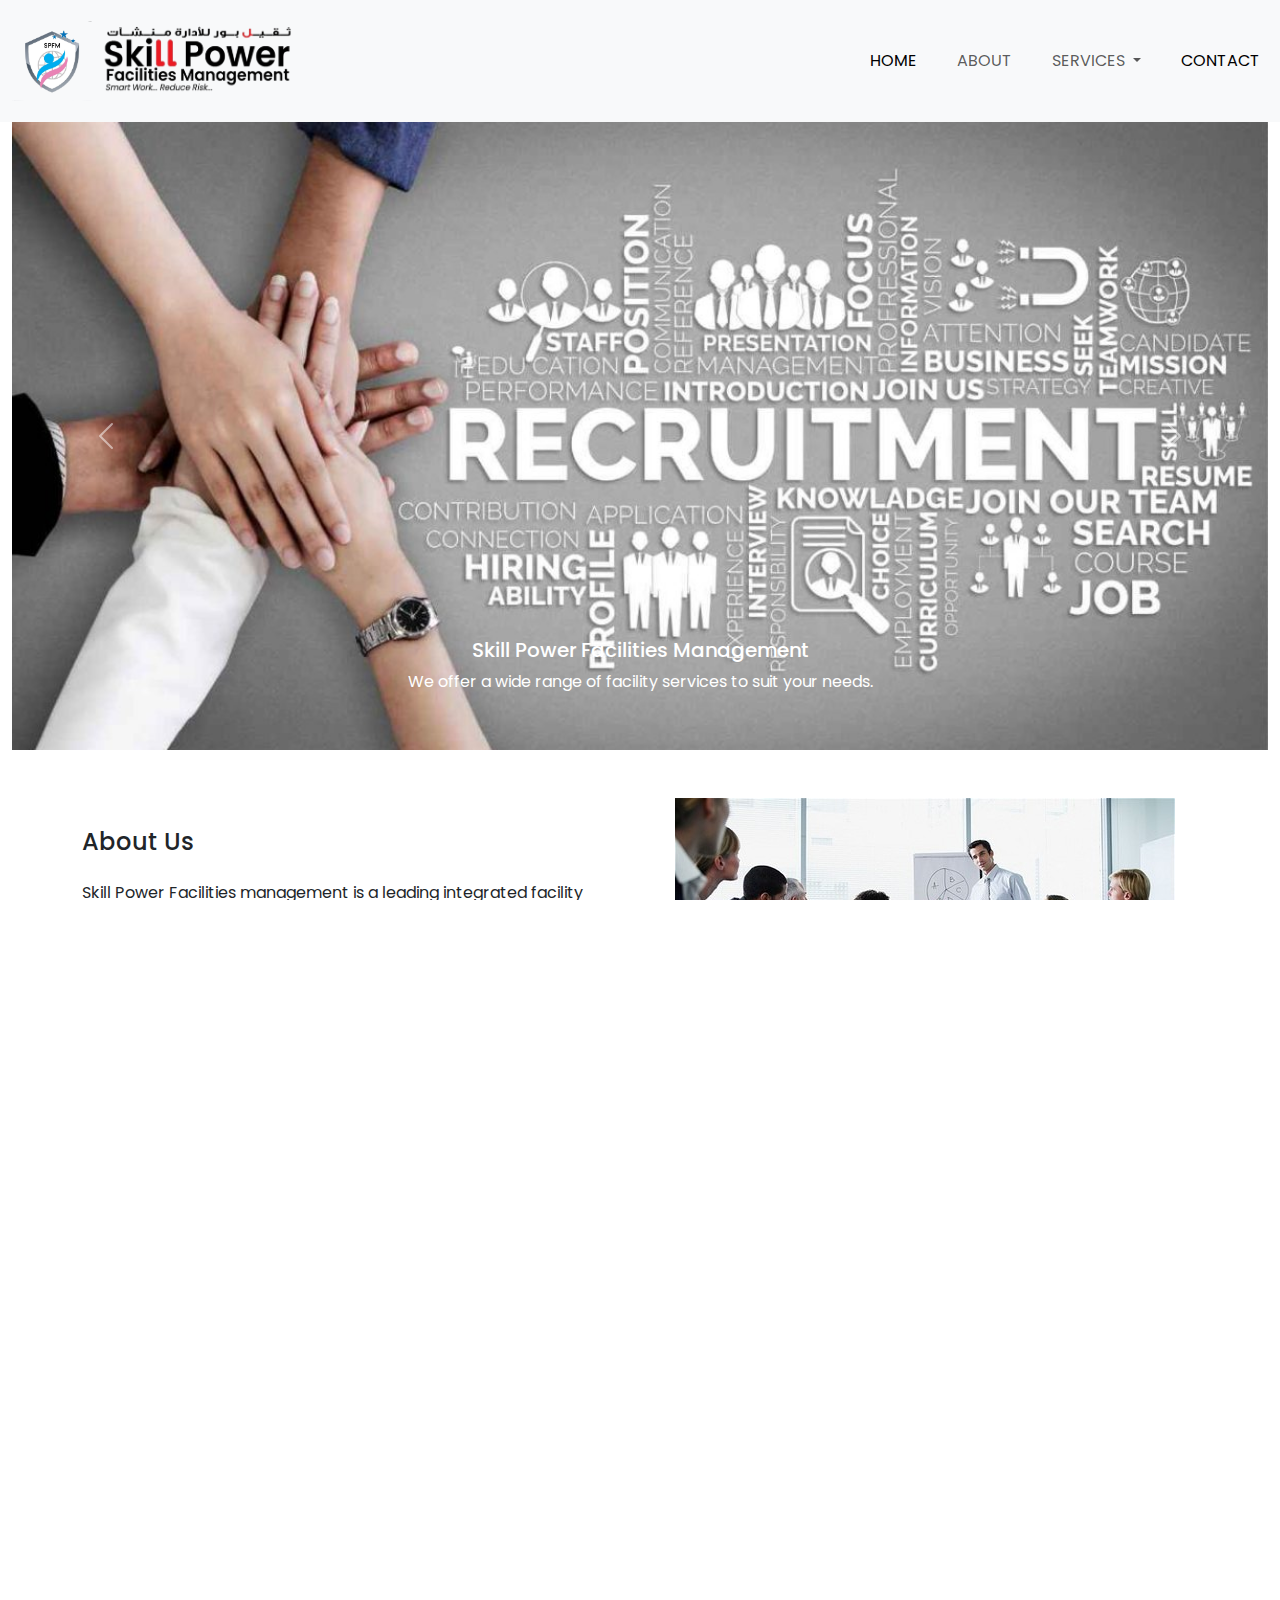
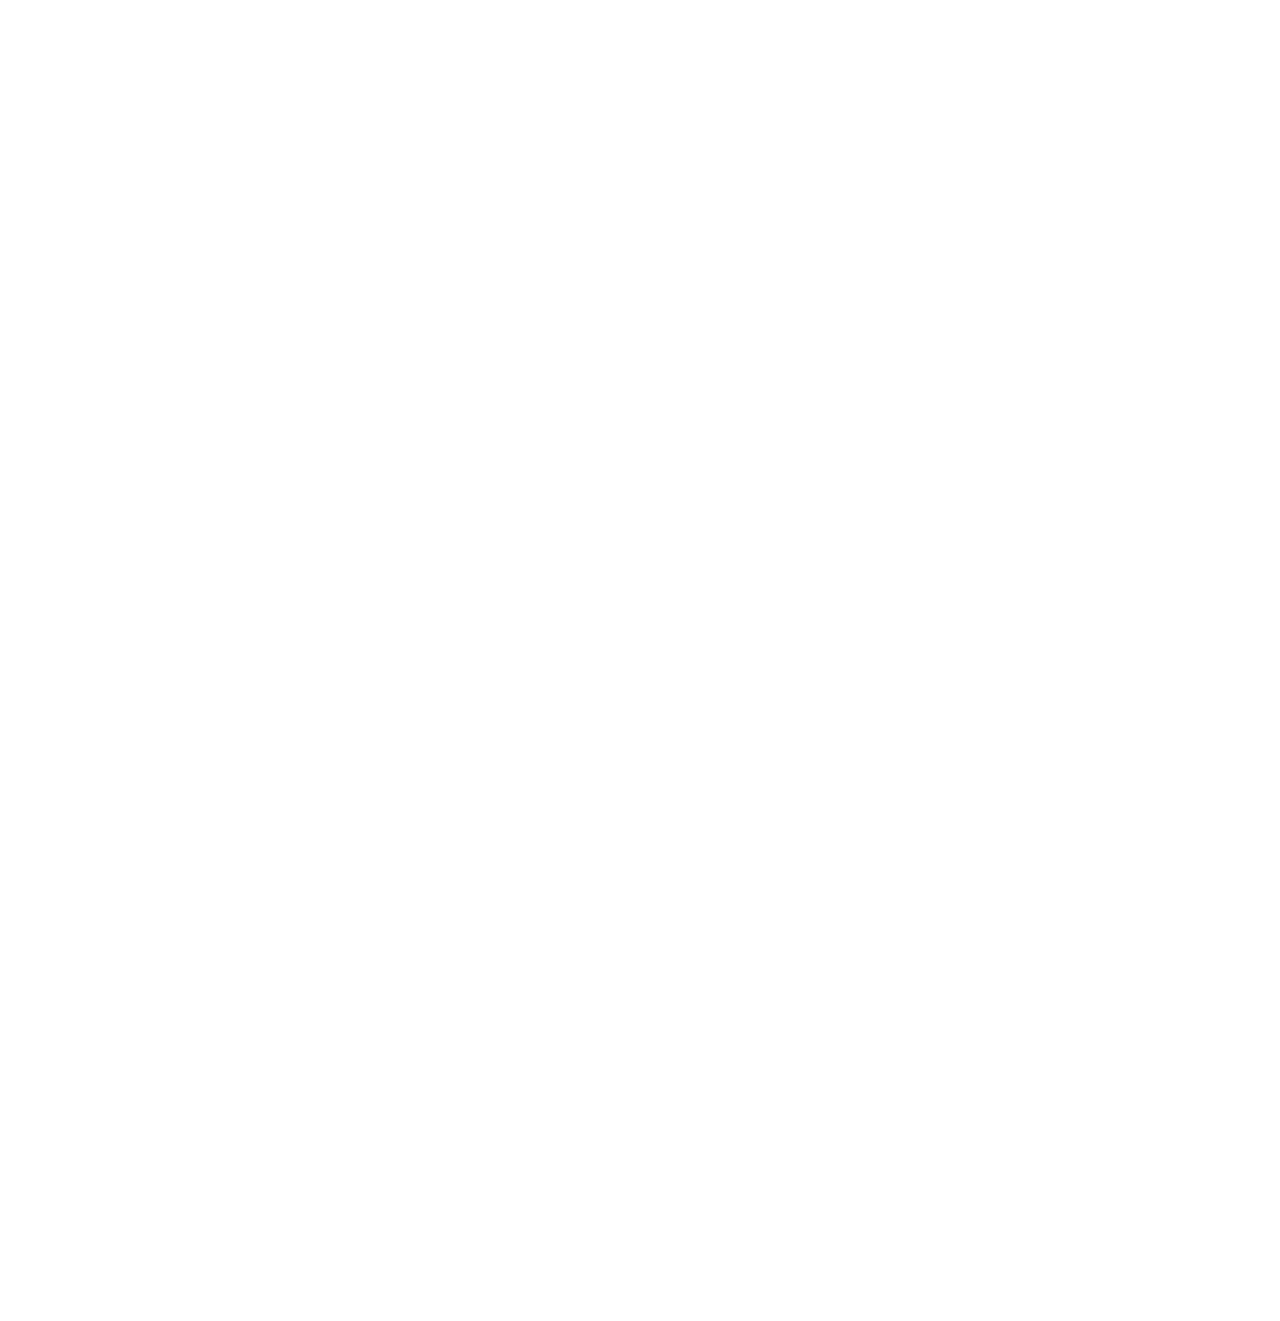
<file: index.html>
<!DOCTYPE html>
<html lang="en">

<head>
  <meta charset="UTF-8">
  <meta name="viewport" content="width=device-width, initial-scale=1.0">
  <title>Skill Power</title>
  <link rel="icon" href="images/logo.png">

  <!--Bootstrap5-->
  <link rel="stylesheet" href="https://cdn.jsdelivr.net/npm/bootstrap@5.3.3/dist/css/bootstrap.min.css">
  <!--font-->
  <link rel="preconnect" href="https://fonts.googleapis.com">
  <link rel="preconnect" href="https://fonts.gstatic.com" crossorigin>
  <link href="https://fonts.googleapis.com/css2?family=Poppins:wght@400;500;600&display=swap" rel="stylesheet">
  <!--style-->
  <link rel="stylesheet" href="CSS/style.css">
  <!--bootstrap icon-->
  <link rel="stylesheet" href="https://cdn.jsdelivr.net/npm/bootstrap-icons@1.11.3/font/bootstrap-icons.min.css">
</head>

<body>
  <header>
    <nav class="navbar navbar-expand-lg bg-body-tertiary py-3 text-uppercase">
      <div class="container-fluid">
        <a class="navbar-brand" href="#">
          <img src="./images/logo.png" alt="logo" class="logo" />
          <img src="./images/companyname.png" alt="comname" class="comname" />
        </a>
        <button class="navbar-toggler" type="button" data-bs-toggle="collapse" data-bs-target="#navbarSupportedContent"
          aria-controls="navbarSupportedContent" aria-expanded="false" aria-label="Toggle navigation">
          <span class="navbar-toggler-icon"></span>
        </button>
        <div class="collapse navbar-collapse" id="navbarSupportedContent">
          <ul class="navbar-nav ms-auto mb-2 mb-lg-0 gap-4">
            <li class="nav-item">
              <a class="nav-link active" aria-current="page" href="index.html">Home</a>
            </li>
            <li class="nav-item">
              <a class="nav-link" href="about.html">About</a>
            </li>
            <li class="nav-item dropdown">
              <a class="nav-link dropdown-toggle" href="#" role="button" data-bs-toggle="dropdown"
                aria-expanded="false">
                Services
              </a>
              <ul class="dropdown-menu">
                <li><a class="dropdown-item" href="it and accounts.html">IT and Accounts</a></li>
                <li><a class="dropdown-item" href="building.html">Building Maintenance</a></li>
              </ul>
            </li>
            <li class="nav-item">
              <a class="nav-link active" aria-current="page" href="contact.html">Contact</a>
            </li>
          </ul>
        </div>
      </div>
    </nav>
  </header>
  <section class="banner_section">
    <div class="container-fluid">
      <div id="carouselExampleAutoplaying" class="carousel slide" data-bs-ride="carousel">
        <div class="carousel-inner">
          <div class="carousel-item active">
            <img src="./images/Hiring.jpg" class="d-block w-100" alt="Hiring">
            <div class="carousel-caption d-none d-md-block">
              <h5>Skill Power Facilities Management</h5>
              <p>We offer a wide range of facility services to suit your needs.</p>
            </div>
          </div>
          <div class="carousel-item">
            <img src="./images/Recruitment-agency-in-dubai.png" class="d-block w-100" alt="agency">
          </div>
          <div class="carousel-item">
            <img src="./images/Hiring-and-selection-scaled.jpeg" class="d-block w-100" alt="recruitement">
          </div>
        </div>
        <button class="carousel-control-prev" type="button" data-bs-target="#carouselExampleAutoplaying"
          data-bs-slide="prev">
          <span class="carousel-control-prev-icon" aria-hidden="true"></span>
          <span class="visually-hidden">Previous</span>
        </button>
        <button class="carousel-control-next" type="button" data-bs-target="#carouselExampleAutoplaying"
          data-bs-slide="next">
          <span class="carousel-control-next-icon" aria-hidden="true"></span>
          <span class="visually-hidden">Next</span>
        </button>
      </div>
    </div>
  </section>
  <section class="py-5">
    <div class="container">
      <div class="row align-items-center">
        <div class="col-md-6">
          <h4 class="pb-3">About Us</h4>
          <p class="pb-3">Skill Power Facilities management is a leading integrated facility management company built to deliver high-standard facility management solutions in Dubai, UAE. Our key focus is on providing quality maintenance services to our clients. We believe in trust and loyalty. We dealt with both Office and Home facility services. Timely maintenance is needed for anything that exists in this world. We at Skill Power provide maintenance services at an affordable price.</p>
        </div>
        <div class="col-md-6 text-center">
          <img src="./images/Management-Consultancy.jpg" alt="aboutus" class="img-fluid">
        </div>
      </div>
    </div>
  </section>
  <section class="bg-light py-5">
    <div class="container">
      <div class="row gy-3">
        <div class="col-md-12">
          <h4 class="text-center pb-4" id="service">Services</h4>
        </div>
      <div class="row g-4">
        <div class="col-md-4 pt-3">
          <div class="card h-100">
            <img src="./images/finance-account-services.jpg" class="card-img-top" alt="it and accounts">
            <div class="card-body">
              <h5 class="card-title">IT and Accounts</h5>
              <!--<p class="card-text">Some quick example text to build on the card title and make up the bulk of the card's
                content.</p>-->
              <a href="it and accounts.html" class="btn btn-primary">View More</a>
            </div>
          </div>
        </div>
        <div class="col-md-4 pt-3">
          <div class="card h-100">
            <img src="./images/building maintenance service.jpg" class="card-img-top" alt="Building maintenance">
            <div class="card-body">
              <h5 class="card-title">Building Maintenance</h5>
              <!--<p class="card-text"></p>-->
              <a href="building.html" class="btn btn-primary">View More</a>
            </div>
          </div>
        </div>
        <div class="col-md-4 pt-3">
          <div class="card h-100">
            <img src="./images/Hr-consultancy-service.jpg" class="card-img-top" alt="hr consultancy">
            <div class="card-body">
              <h5 class="card-title">HR Consultancy</h5>
              <!--<p class="card-text"></p>-->
              <a href="consultancy.html" class="btn btn-primary">View More</a>
            </div>
          </div>
        </div>
      </div>
    </div>
  </section>
  <section class="bg-section">
    <div class="container py-5">
      <h4 class="text-center">Contact Us</h4>
      <p class="text-center"></p>
      <div class="row g-4 py-5">
        <div class="col-md-7">
          <div class="card">
            <img src="./images/contact.png" alt="contact" class="card-img-top">
            <div class="card-body">
              <p>Feel free to drop us a line below!</p>
            </div>
          </div>
        </div>
        <div class="col-md-5">
          <div class="card">
            <h4 class="text-center">Get in touch</h4>
            <form action="https://api.web3forms.com/submit" method="POST">
              <input type="hidden" name="access_key" value="68495bb5-e0b3-47fc-9655-16743dcee3da">
            <div class="mb-3">
              <label for="name" class="form-label">Full Name</label>
              <input type="text" name="name" class="form-control" id="name" placeholder="Your full name">
            </div>
            <div class="mb-3">
              <label for="email" class="form-label">Email Address</label>
              <input type="email" name="email" class="form-control" id="email" placeholder="name@example.com">
            </div>
            <div class="mb-3">
              <label for="message" class="form-label">Messages</label>
              <textarea name="message" class="form-control" id="message" rows="3"></textarea>
            </div>
            <div class="mb-3">
              <button class="btn btn-primary mt-3">Submit</button>
            </div>
          </div>
        </div>
      </div>
    </div>
  </form>
  </section>
  <footer class="pt-5">
    <div class="bg-dark-subtle pt-5 pb-4">
      <div class="container-fluid text-center text-md-left">
        <div class="row text-center text-md-left">
          <div class="col-md-3 justify-content-center">
            <img src="images/logo.png" alt="logo" class="logo">
            <img src="images/companyname.png" alt="comname" class="comname">
          </div>
          <div class="col-md-3 pt-3">
            <h4>Nav Links</h4>
            <ul>
              <li><a href="index.html">Home</a></li>
              <li><a href="about.html">About</a></li>
              <li><a href="contact.html">Contact</a></li>
            </ul>
          </div>
          <div class="col-md-3 pt-3">
            <h4>Address</h4>
            <p>
              <i class="bi bi-buildings"></i> Abu Saif Business Center,
              Office No: 04-A, M-Floor,
              Al Kazim Building, 
              Near Al Qiyadah Metro Station,
              Abu Hail,
              Dubai-UAE.
            </p>
          </div>
          <div class="col-md-3 pt-3">
              <h4>Contact</h4>
            <p>
              <i class="bi bi-telephone"></i>   +971507616040 <br>+971524965461
            </p>
            <p>
              <i class="bi bi-envelope-at"></i>  skillpowerfm@gmail.com <br>
              skillpowerts@gmail.com
            </p>
            <p>
              <i></i>www.skillpowers.com
            </p>
          </div>
        </div>
      </div>
    </div>
  </footer>
  <!--bootstrap cdn-->
  <script src="https://cdn.jsdelivr.net/npm/@popperjs/core@2.11.8/dist/umd/popper.min.js"></script>
  <script src="https://cdn.jsdelivr.net/npm/bootstrap@5.3.3/dist/js/bootstrap.min.js"></script>
  <!--script js-->
</body>

</html>
</file>
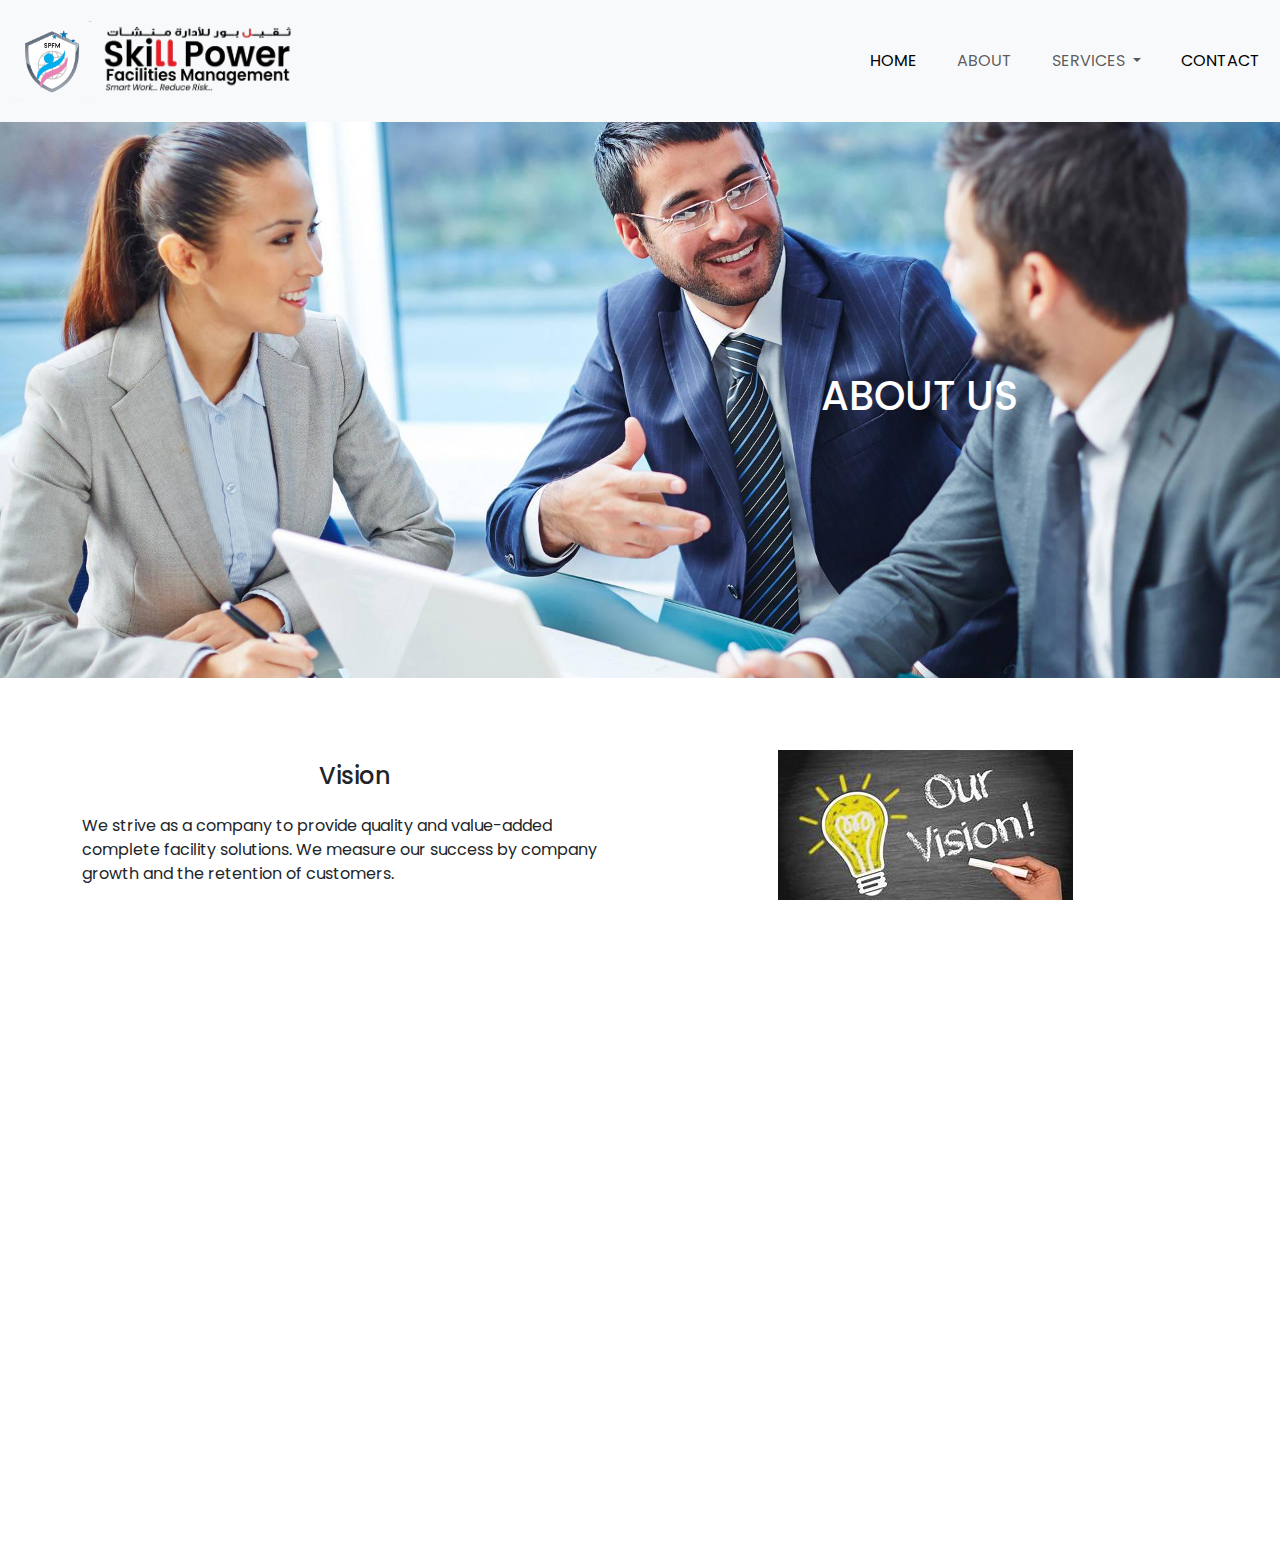
<file: about.html>
<!DOCTYPE html>
<html lang="en">
<head>
    <meta charset="UTF-8">
    <meta name="viewport" content="width=device-width, initial-scale=1.0">
    <title>Skill Power</title>
    <link rel="icon" href="images/logo.png">
    <link rel="preconnect" href="https://fonts.googleapis.com">
    <link rel="preconnect" href="https://fonts.gstatic.com" crossorigin>
    <link href="https://fonts.googleapis.com/css2?family=Poppins:wght@400;500;600&display=swap" rel="stylesheet">
    
    <link rel="stylesheet" href="https://cdn.jsdelivr.net/npm/bootstrap@5.3.3/dist/css/bootstrap.min.css">
    <link rel="stylesheet" href="CSS/style.css">
    <!--bootstrap icon-->
  <link rel="stylesheet" href="https://cdn.jsdelivr.net/npm/bootstrap-icons@1.11.3/font/bootstrap-icons.min.css">
</head>
<body>
  <header>
    <nav class="navbar navbar-expand-lg bg-body-tertiary py-3 text-uppercase">
      <div class="container-fluid">
        <a class="navbar-brand" href="#">
          <img src="./images/logo.png" alt="logo" class="logo" />
          <img src="./images/companyname.png" alt="comname" class="comname" />
        </a>
        <button class="navbar-toggler" type="button" data-bs-toggle="collapse" data-bs-target="#navbarSupportedContent"
          aria-controls="navbarSupportedContent" aria-expanded="false" aria-label="Toggle navigation">
          <span class="navbar-toggler-icon"></span>
        </button>
        <div class="collapse navbar-collapse" id="navbarSupportedContent">
          <ul class="navbar-nav ms-auto mb-2 mb-lg-0 gap-4">
            <li class="nav-item">
              <a class="nav-link active" aria-current="page" href="index.html">Home</a>
            </li>
            <li class="nav-item">
              <a class="nav-link" href="about.html">About</a>
            </li>
            <li class="nav-item dropdown">
              <a class="nav-link dropdown-toggle" href="#" role="button" data-bs-toggle="dropdown"
                aria-expanded="false">
                Services
              </a>
              <ul class="dropdown-menu">
                <li><a class="dropdown-item" href="it and accounts.html">IT and Accounts</a></li>
                <li><a class="dropdown-item" href="building.html">Building Maintenance</a></li>
              </ul>
            </li>
            <li class="nav-item">
              <a class="nav-link active" aria-current="page" href="contact.html">Contact</a>
            </li>
          </ul>
        </div>
      </div>
    </nav>
  </header>
    <section class="banner-1 text-end text-uppercase">
      <div class="container">
        <div class="row">
          <div class="col-md-12">
            <h1>About Us</h1>
          </div>
        </div>
      </div>
    </section>
    <section class="py-5">
      <div class="container">
        <div class="row align-items-center mt-4">
          <div class="col-md-6">
            <h4 class="pb-3 text-center">Vision</h4>
            <p class="pb-3">We strive as a company to provide quality and value-added complete facility solutions. We measure our success by company growth and the retention of customers.</p>
          </div>
          <div class="col-md-6 text-center">
            <img src="./images/vision.jpeg" alt="vision" class="img-fluid">
          </div>
        </div>
        <div class="row align-items-center mt-4">
            <div class="col-md-6 pb-3 text-center">
              <img src="./images/mission.jpeg" alt="mission" class="img-fluid">
            </div>
            <div class="col-md-6 text-center">
              <h4 class="pb-3 text-center">Mission</h4>
              <p class="pb-3">Our goal is to assist and lead our customers in identifying their facility maintenance needs. We provide service excellence with a personal touch by developing and implementing maintenance solutions that enhance the facilities of our clientele. We are committed to the well-being of our community.</p>
            </div>
        </div>
      </div>
    </section>
    <footer class="pt-5">
      <div class="bg-dark-subtle pt-5 pb-4">
        <div class="container-fluid text-center text-md-left">
          <div class="row text-center text-md-left">
            <div class="col-md-3">
              <img src="images/logo.png" alt="logo" class="logo">
              <img src="images/companyname.png" alt="comname" class="comname">
            </div>
            <div class="col-md-3 pt-3">
              <h4>Nav Links</h4>
              <ul>
                <li><a href="index.html">Home</a></li>
                <li><a href="about.html">About</a></li>
                <li><a href="contact.html">Contact</a></li>
              </ul>
            </div>
            <div class="col-md-3 pt-3">
              <h4>Address</h4>
              <p>
                <i class="bi bi-buildings"></i> Abu Saif Business Center,
                Office No: 04-A, M-Floor,
                Al Kazim Building, 
                Near Al Qiyadah Metro Station,
                Abu Hail,
                Dubai-UAE.
              </p>
            </div>
            <div class="col-md-3 pt-3">
              <h4>Contact</h4>
              <p>
                <i class="bi bi-telephone"></i>   +971507616040 <br>+971524965461
              </p>
              <p>
                <i class="bi bi-envelope-at"></i>  skillpowerfm@gmail.com <br>
                skillpowerts@gmail.com
              </p>
              <p>
                <i></i>www.skillpowers.com
              </p>
            </div>
          </div>
        </div>
      </div>
    </footer>
    <script src="https://cdn.jsdelivr.net/npm/@popperjs/core@2.11.8/dist/umd/popper.min.js"></script>
    <script src="https://cdn.jsdelivr.net/npm/bootstrap@5.3.3/dist/js/bootstrap.min.js" ></script>
</body>
</html>
</file>
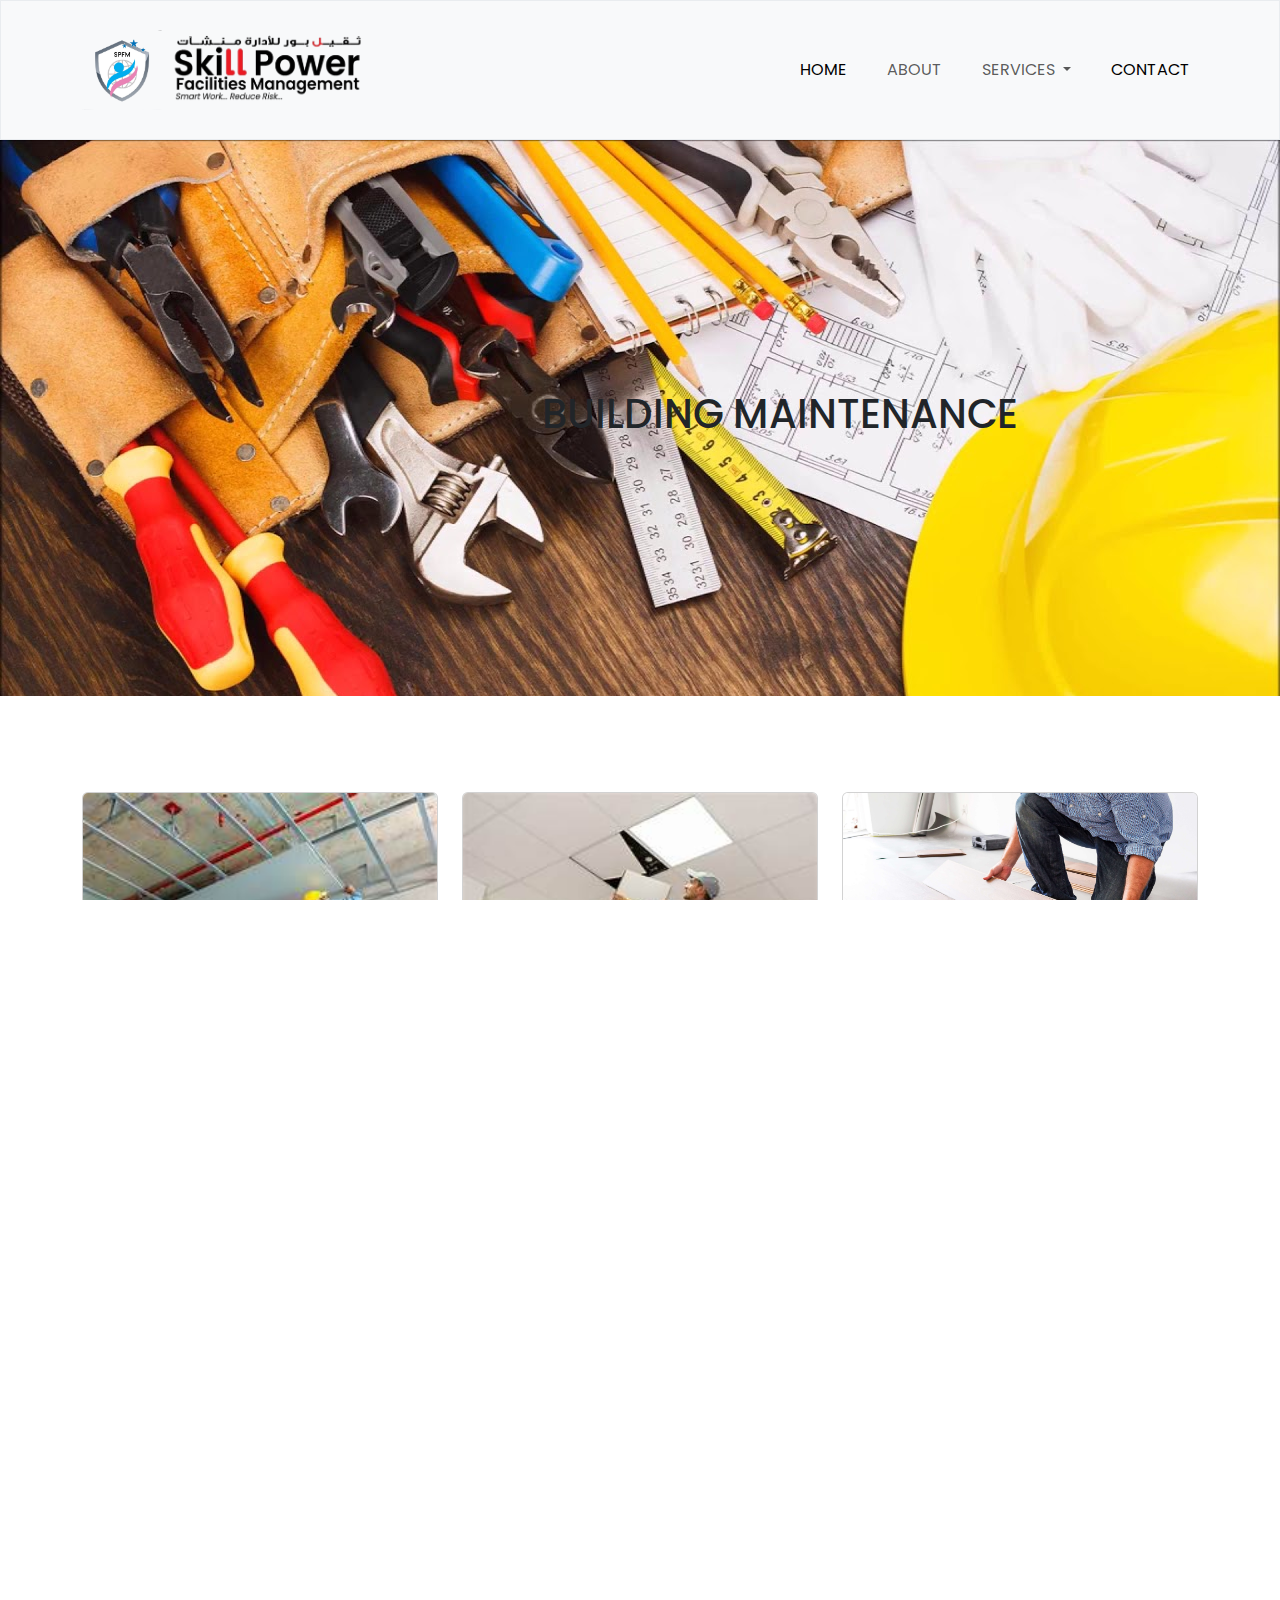
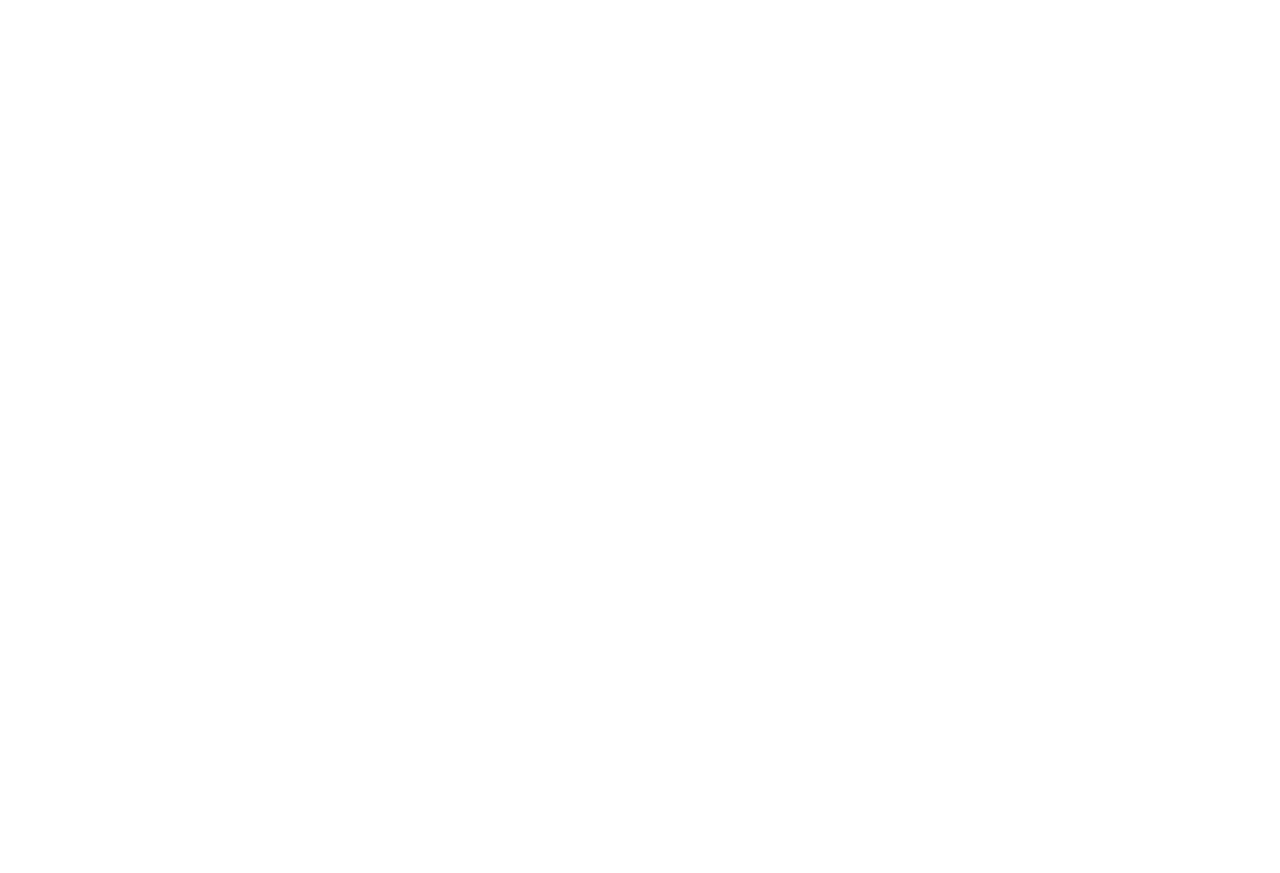
<file: building.html>
<!DOCTYPE html>
<html lang="en">

<head>
    <meta charset="UTF-8">
    <meta name="viewport" content="width=device-width, initial-scale=1.0">
    <title>Skill Power</title>
    <link rel="icon" href="images/logo.png">
    <link rel="preconnect" href="https://fonts.googleapis.com">
    <link rel="preconnect" href="https://fonts.gstatic.com" crossorigin>
    <link href="https://fonts.googleapis.com/css2?family=Poppins:wght@400;500;600&display=swap" rel="stylesheet">

    <link rel="stylesheet" href="https://cdn.jsdelivr.net/npm/bootstrap@5.3.3/dist/css/bootstrap.min.css">
    <link rel="stylesheet" href="CSS/style.css">
    <!--bootstrap icon-->
  <link rel="stylesheet" href="https://cdn.jsdelivr.net/npm/bootstrap-icons@1.11.3/font/bootstrap-icons.min.css">
</head>

<body>
    <header>
        <nav class="navbar navbar-expand-lg bg-body-tertiary py-4 text-uppercase border-bottom border border-light-subtle">
            <div class="container">
              <a class="navbar-brand" href="#">
                <img src="./images/logo.png" alt="logo" class="logo" />
                <img src="./images/companyname.png" alt="comname" class="comname" />
              </a>
              <button class="navbar-toggler" type="button" data-bs-toggle="collapse" data-bs-target="#navbarSupportedContent"
                aria-controls="navbarSupportedContent" aria-expanded="false" aria-label="Toggle navigation">
                <span class="navbar-toggler-icon"></span>
              </button>
              <div class="collapse navbar-collapse" id="navbarSupportedContent">
                <ul class="navbar-nav ms-auto mb-2 mb-lg-0 gap-4">
                  <li class="nav-item">
                    <a class="nav-link active" aria-current="page" href="index.html">Home</a>
                  </li>
                  <li class="nav-item">
                    <a class="nav-link" href="about.html">About</a>
                  </li>
                  <li class="nav-item dropdown">
                    <a class="nav-link dropdown-toggle" href="#" role="button" data-bs-toggle="dropdown"
                      aria-expanded="false">
                      Services
                    </a>
                    <ul class="dropdown-menu">
                      <li><a class="dropdown-item" href="it and accounts.html">IT and Accounts</a></li>
                      <li><a class="dropdown-item" href="building.html">Building Maintenance</a></li>
                    </ul>
                  </li>
                  <li class="nav-item">
                    <a class="nav-link active" aria-current="page" href="contact.html">Contact</a>
                  </li>
                </ul>
              </div>
            </div>
          </nav>
    </header>
    <section class="banner-3 text-end text-uppercase">
      <div class="container">
        <div class="row">
          <div class="col-md-12">
            <h1>Building Maintenance</h1>
          </div>
        </div>
      </div>
    </section>
    <section class="py-5">
      <div class="container">
      <div class="row row-cols-1 row-cols-md-3 g-4 py-5">
        <div class="col">
          <div class="card h-100">
            <img src="./images/false ceiling.jpeg" class="card-img-top" alt="false ceiling">
            <div class="card-body">
              <h5 class="card-title">False ceiling</h5>
              <!--<p class="card-text"></p>
              <a href="#" class="btn btn-primary">Go somewhere</a>-->
            </div>
          </div>
        </div>
        <div class="col">
          <div class="card h-100">
            <img src="./images/light partition.jpeg" class="card-img-top" alt="light partition">
            <div class="card-body">
              <h5 class="card-title">Light partition</h5>
              <!--<p class="card-text">Some quick example text to build on the card title and make up the bulk of the card's content.</p>
              <a href="#" class="btn btn-primary">Go somewhere</a>-->
            </div>
          </div>
        </div>
        <div class="col">
          <div class="card h-100">
            <img src="./images/Carpentry-And-Wood-Flooring-scaled.jpg" class="card-img-top" alt="carpentry">
            <div class="card-body">
              <h5 class="card-title">Carpentry & Wood-Flooring</h5>
              <!--<p class="card-text">Some quick example text to build on the card title and make up the bulk of the card's content.</p>
              <a href="#" class="btn btn-primary">Go somewhere</a>-->
            </div>
          </div>
        </div>
        <div class="col">
          <div class="card h-100">
            <img src="./images/fixtures.jpg" class="card-img-top" alt="fixures">
            <div class="card-body">
              <h5 class="card-title">Electrical Fittings & Fixture Repairing</h5>
              <!--<p class="card-text">Some quick example text to build on the card title and make up the bulk of the card's content.</p>
              <a href="#" class="btn btn-primary">Go somewhere</a>-->
            </div>
          </div>
        </div>
        <div class="col">
          <div class="card h-100">
            <img src="./images/floor and tiling.jpg" class="card-img-top" alt="floor and tiling">
            <div class="card-body">
              <h5 class="card-title">Floor & Tiling</h5>
             <!-- <p class="card-text">Some quick example text to build on the card title and make up the bulk of the card's content.</p>
              <a href="#" class="btn btn-primary">Go somewhere</a>-->
            </div>
          </div>
        </div>
        <div class="col">
          <div class="card h-100">
            <img src="./images/AC-Repair.jpg" class="card-img-top" alt="AC repair">
            <div class="card-body">
              <h5 class="card-title">AC Maintenance</h5>
              <!--<p class="card-text">Some quick example text to build on the card title and make up the bulk of the card's content.</p>
              <a href="#" class="btn btn-primary">Go somewhere</a>-->
            </div>
          </div>
        </div>
        <div class="col">
          <div class="card h-100">
            <img src="./images/plumbing-sanitary.jpg" class="card-img-top" alt="plumbing-sanitary">
            <div class="card-body">
              <h5 class="card-title">Plumbing & Sanitary installation</h5>
              <!--<p class="card-text">Some quick example text to build on the card title and make up the bulk of the card's content.</p>
              <a href="#" class="btn btn-primary">Go somewhere</a>-->
            </div>
          </div>
        </div>
        <div class="col">
          <div class="card h-100">
            <img src="./images/wallpaper and fixing.jpg" class="card-img-top" alt="wallpaper and fixing">
            <div class="card-body">
              <h5 class="card-title">Wallpaper & Fixing Works</h5>
              <!--<p class="card-text">Some quick example text to build on the card title and make up the bulk of the card's content.</p>
              <a href="#" class="btn btn-primary">Go somewhere</a>-->
            </div>
          </div>
        </div>
        <div class="col">
          <div class="card h-100">
            <img src="./images/plaster works.jpeg" class="card-img-top" alt="plaster">
            <div class="card-body">
              <h5 class="card-title">Plaster Works</h5>
              <!--<p class="card-text">Some quick example text to build on the card title and make up the bulk of the card's content.</p>
              <a href="#" class="btn btn-primary">Go somewhere</a>-->
            </div>
          </div>
        </div>
      </div>
      </div>
    </section>
    <footer class="pt-5">
      <div class="bg-dark-subtle pt-5 pb-4">
        <div class="container-fluid text-center text-md-left">
          <div class="row text-center text-md-left">
            <div class="col-md-3">
              <img src="images/logo.png" alt="logo" class="logo">
              <img src="images/companyname.png" alt="comname" class="comname">
            </div>
            <div class="col-md-3 pt-3">
              <h4>Nav Links</h4>
              <ul>
                <li><a href="index.html">Home</a></li>
                <li><a href="about.html">About</a></li>
                <li><a href="contact.html">Contact</a></li>
              </ul>
            </div>
            <div class="col-md-3 pt-3">
              <h4>Address</h4>
              <p>
                <i class="bi bi-buildings"></i> Abu Saif Business Center,
                Office No: 04-A, M-Floor,
                Al Kazim Building, 
                Near Al Qiyadah Metro Station,
                Abu Hail,
                Dubai-UAE.
              </p>
            </div>
            <div class="col-md-3 pt-3">
              <h4>Contact</h4>
              <p>
                <i class="bi bi-telephone"></i>   +971507616040 <br>+971524965461
              </p>
              <p>
                <i class="bi bi-envelope-at"></i>  skillpowerfm@gmail.com <br>
                skillpowerts@gmail.com
              </p>
              <p>
                <i></i>www.skillpowers.com
              </p>
            </div>
          </div>
        </div>
      </div>
    </footer>
    <script src="https://cdn.jsdelivr.net/npm/@popperjs/core@2.11.8/dist/umd/popper.min.js"></script>
    <script src="https://cdn.jsdelivr.net/npm/bootstrap@5.3.3/dist/js/bootstrap.min.js"></script>
</body>

</html>
</file>
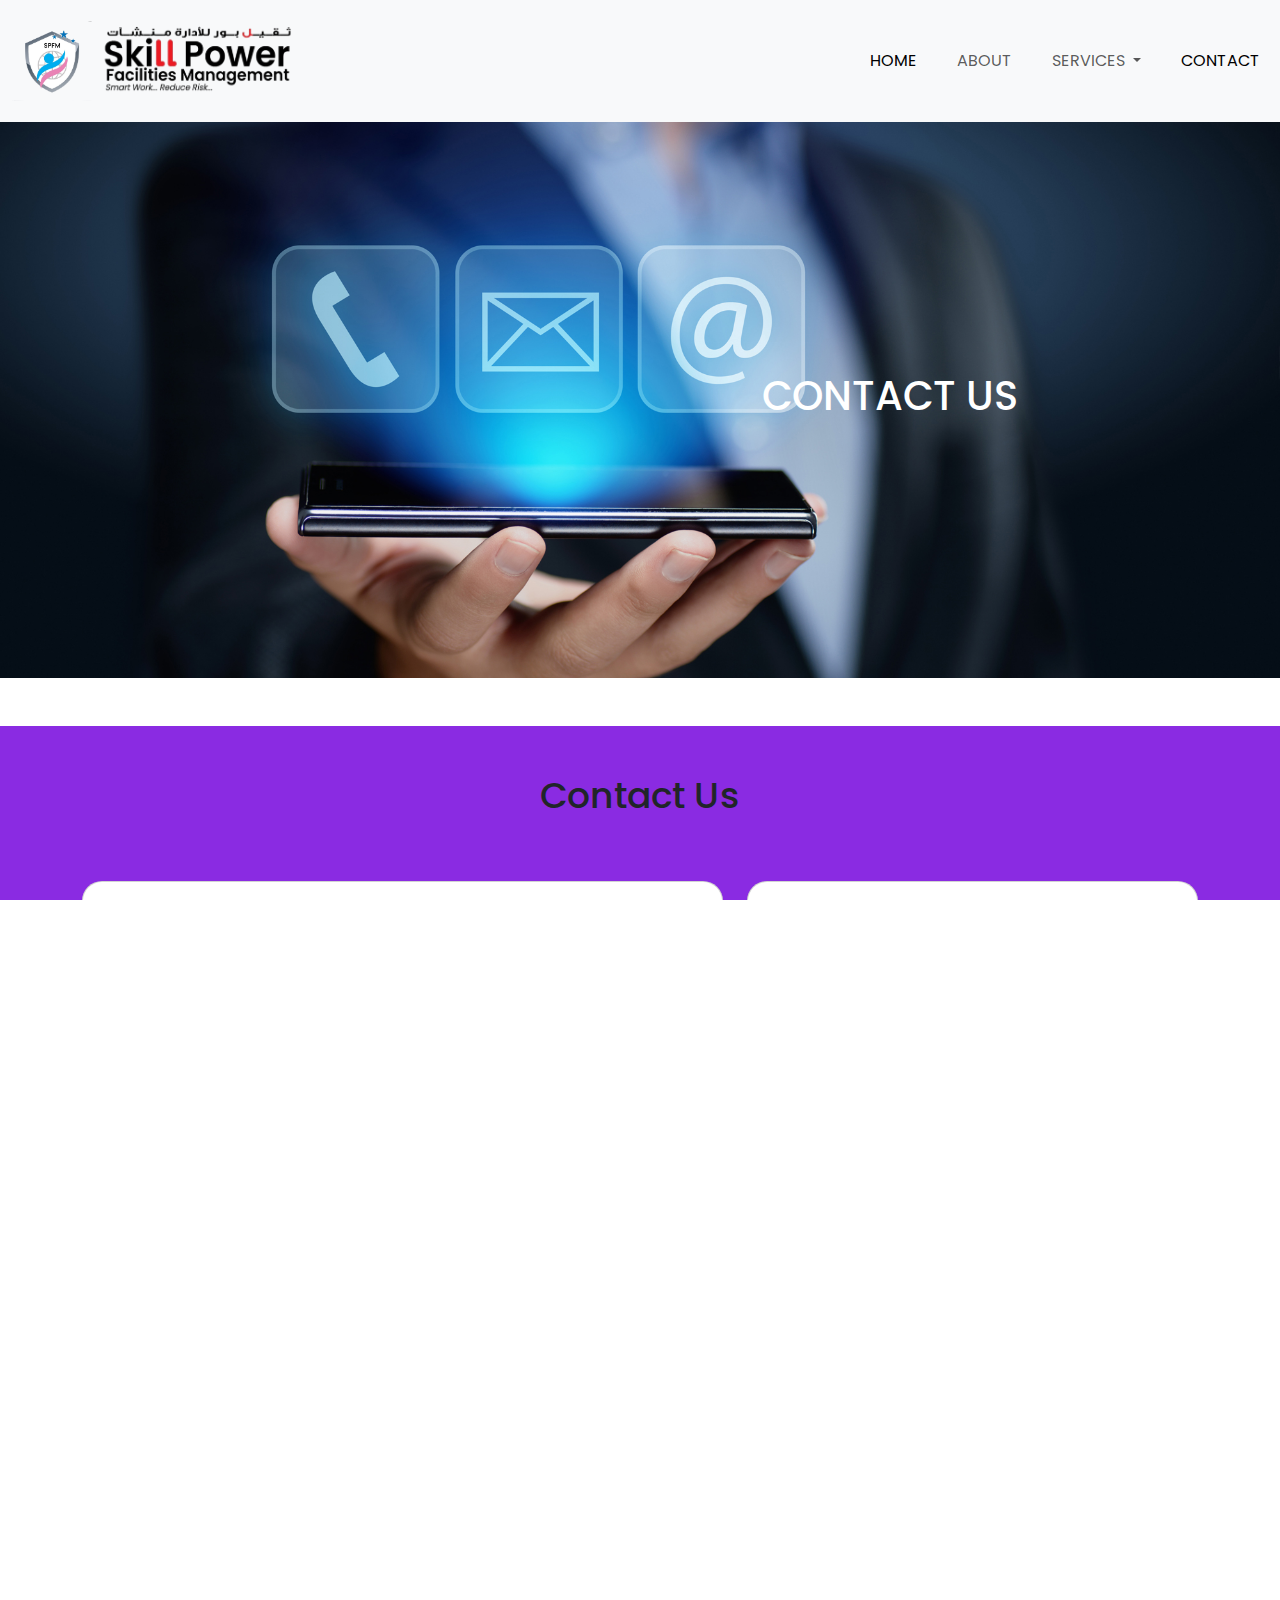
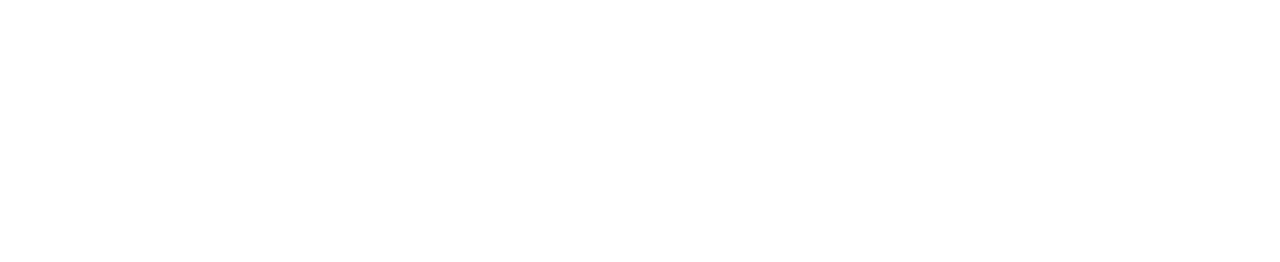
<file: contact.html>
<!DOCTYPE html>
<html lang="en">

<head>
  <meta charset="UTF-8">
  <meta name="viewport" content="width=device-width, initial-scale=1.0">
  <title>Skill Power</title>
  <link rel="icon" href="images/logo.png">
  <link rel="preconnect" href="https://fonts.googleapis.com">
  <link rel="preconnect" href="https://fonts.gstatic.com" crossorigin>
  <link href="https://fonts.googleapis.com/css2?family=Poppins:wght@400;500;600&display=swap" rel="stylesheet">

  <link rel="stylesheet" href="https://cdn.jsdelivr.net/npm/bootstrap@5.3.3/dist/css/bootstrap.min.css">
  <link rel="stylesheet" href="CSS/style.css">
  <!--bootstrap icon-->
  <link rel="stylesheet" href="https://cdn.jsdelivr.net/npm/bootstrap-icons@1.11.3/font/bootstrap-icons.min.css">
</head>

<body>
  <header>
    <nav class="navbar navbar-expand-lg bg-body-tertiary py-3 text-uppercase">
      <div class="container-fluid">
        <a class="navbar-brand" href="#">
          <img src="./images/logo.png" alt="logo" class="logo" />
          <img src="./images/companyname.png" alt="comname" class="comname" />
        </a>
        <button class="navbar-toggler" type="button" data-bs-toggle="collapse" data-bs-target="#navbarSupportedContent"
          aria-controls="navbarSupportedContent" aria-expanded="false" aria-label="Toggle navigation">
          <span class="navbar-toggler-icon"></span>
        </button>
        <div class="collapse navbar-collapse" id="navbarSupportedContent">
          <ul class="navbar-nav ms-auto mb-2 mb-lg-0 gap-4">
            <li class="nav-item">
              <a class="nav-link active" aria-current="page" href="index.html">Home</a>
            </li>
            <li class="nav-item">
              <a class="nav-link" href="about.html">About</a>
            </li>
            <li class="nav-item dropdown">
              <a class="nav-link dropdown-toggle" href="#" role="button" data-bs-toggle="dropdown"
                aria-expanded="false">
                Services
              </a>
              <ul class="dropdown-menu">
                <li><a class="dropdown-item" href="it and accounts.html">IT and Accounts</a></li>
                <li><a class="dropdown-item" href="building.html">Building Maintenance</a></li>
              </ul>
            </li>
            <li class="nav-item">
              <a class="nav-link active" aria-current="page" href="contact.html">Contact</a>
            </li>
          </ul>
        </div>
      </div>
    </nav>
  </header>
  <section class="banner text-end text-uppercase">
    <div class="container">
      <div class="row">
        <div class="col-md-12">
          <h1>Contact Us</h1>
        </div>
      </div>
    </div>
  </section>
  <section class="py-5">
    <div class="bg-section">
      <div class="container py-5">
        <h4 class="text-center">Contact Us</h4>
        <p class="text-center"></p>

        <div class="row g-4 py-5">
          <div class="col-md-7">
            <div class="card">
              <img src="./images/contact.png" alt="contact" class="card-img-top">
              <div class="card-body">
                <p>Feel free to drop us a line below!</p>
              </div>
            </div>
          </div>
          <div class="col-md-5">
            <div class="card">
              <h4 class="text-center">Get in touch</h4>
              <form action="https://api.web3forms.com/submit" method="POST">
                <input type="hidden" name="access_key" value="68495bb5-e0b3-47fc-9655-16743dcee3da">
                <div class="mb-3">
                  <label for="name" class="form-label">Full Name</label>
                  <input type="text" name="name" class="form-control" id="name" placeholder="Your full name">
                </div>
                <div class="mb-3">
                  <label for="email" class="form-label">Email address</label>
                  <input type="email" name="email" class="form-control" id="email" placeholder="name@example.com">
                </div>
                <div class="mb-3">
                  <label for="message" class="form-label">Message</label>
                  <textarea name="message" class="form-control" id="message" rows="3"></textarea>
                </div>
                <div class="mb-3">
                  <button type="submit" class="btn btn-primary mt-3">Submit</button>
                </div>
            </div>
          </div>
        </div>
      </div>
    </div>
    </form>
  </section>
  <footer class="pt-5">
    <div class="bg-dark-subtle pt-5 pb-4">
      <div class="container-fluid text-center text-md-left">
        <div class="row text-center text-md-left">
          <div class="col-md-3">
            <img src="images/logo.png" alt="logo" class="logo">
            <img src="images/companyname.png" alt="comname" class="comname">
          </div>
          <div class="col-md-3 pt-3">
            <h4>Nav Links</h4>
            <ul>
              <li><a href="index.html">Home</a></li>
              <li><a href="about.html">About</a></li>
              <li><a href="contact.html">Contact</a></li>
            </ul>
          </div>
          <div class="col-md-3 pt-3">
            <h4>Address</h4>
            <p>
              <i class="bi bi-buildings"></i> Abu Saif Business Center,
              Office No: 04-A, M-Floor,
              Al Kazim Building,
              Near Al Qiyadah Metro Station,
              Abu Hail,
              Dubai-UAE.
            </p>
          </div>
          <div class="col-md-3 pt-3">
            <h4>Contact</h4>
            <p>
              <i class="bi bi-telephone"></i> +971507616040 <br>+971524965461
            </p>
            <p>
              <i class="bi bi-envelope-at"></i> skillpowerfm@gmail.com <br>
              skillpowerts@gmail.com
            </p>
            <p>
              <i></i>www.skillpowers.com
            </p>
          </div>
        </div>
      </div>
    </div>
  </footer>
  <script src="https://cdn.jsdelivr.net/npm/@popperjs/core@2.11.8/dist/umd/popper.min.js"></script>
  <script src="https://cdn.jsdelivr.net/npm/bootstrap@5.3.3/dist/js/bootstrap.min.js"></script>
</body>

</html>
</file>
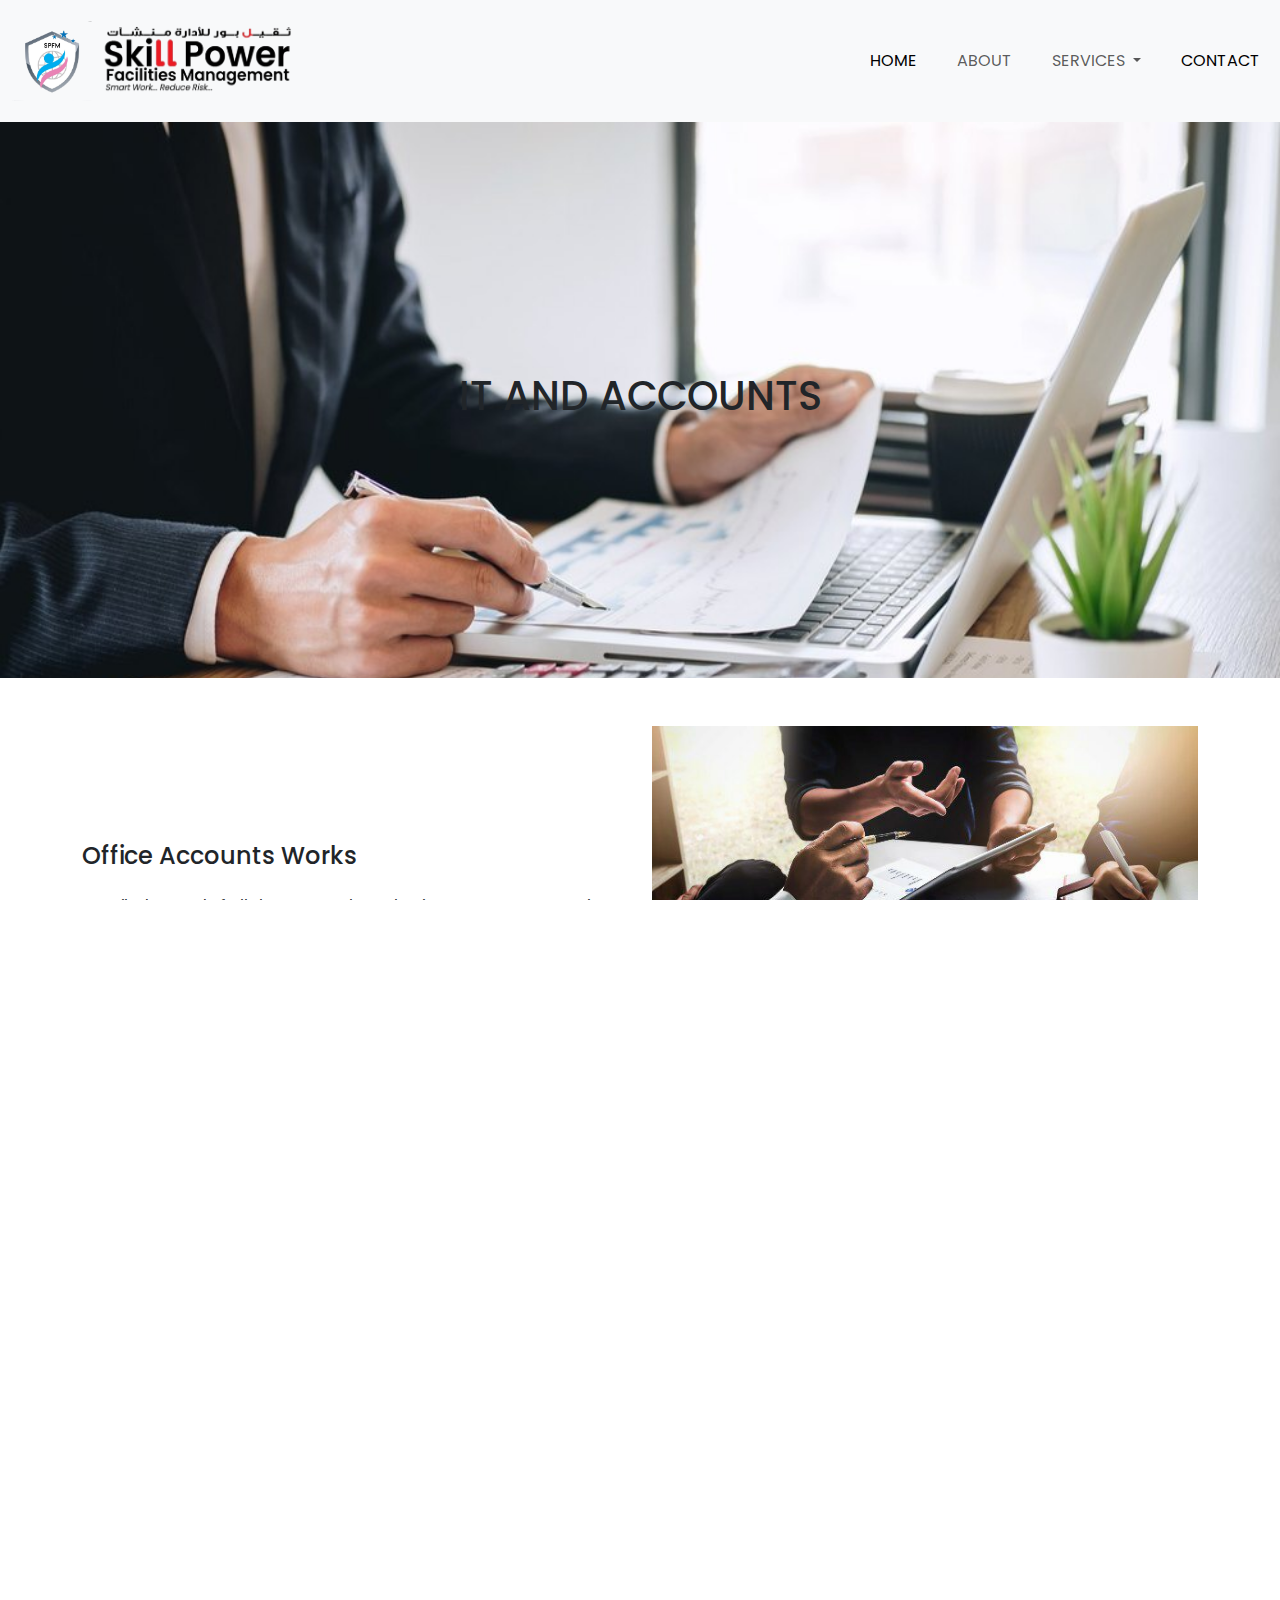
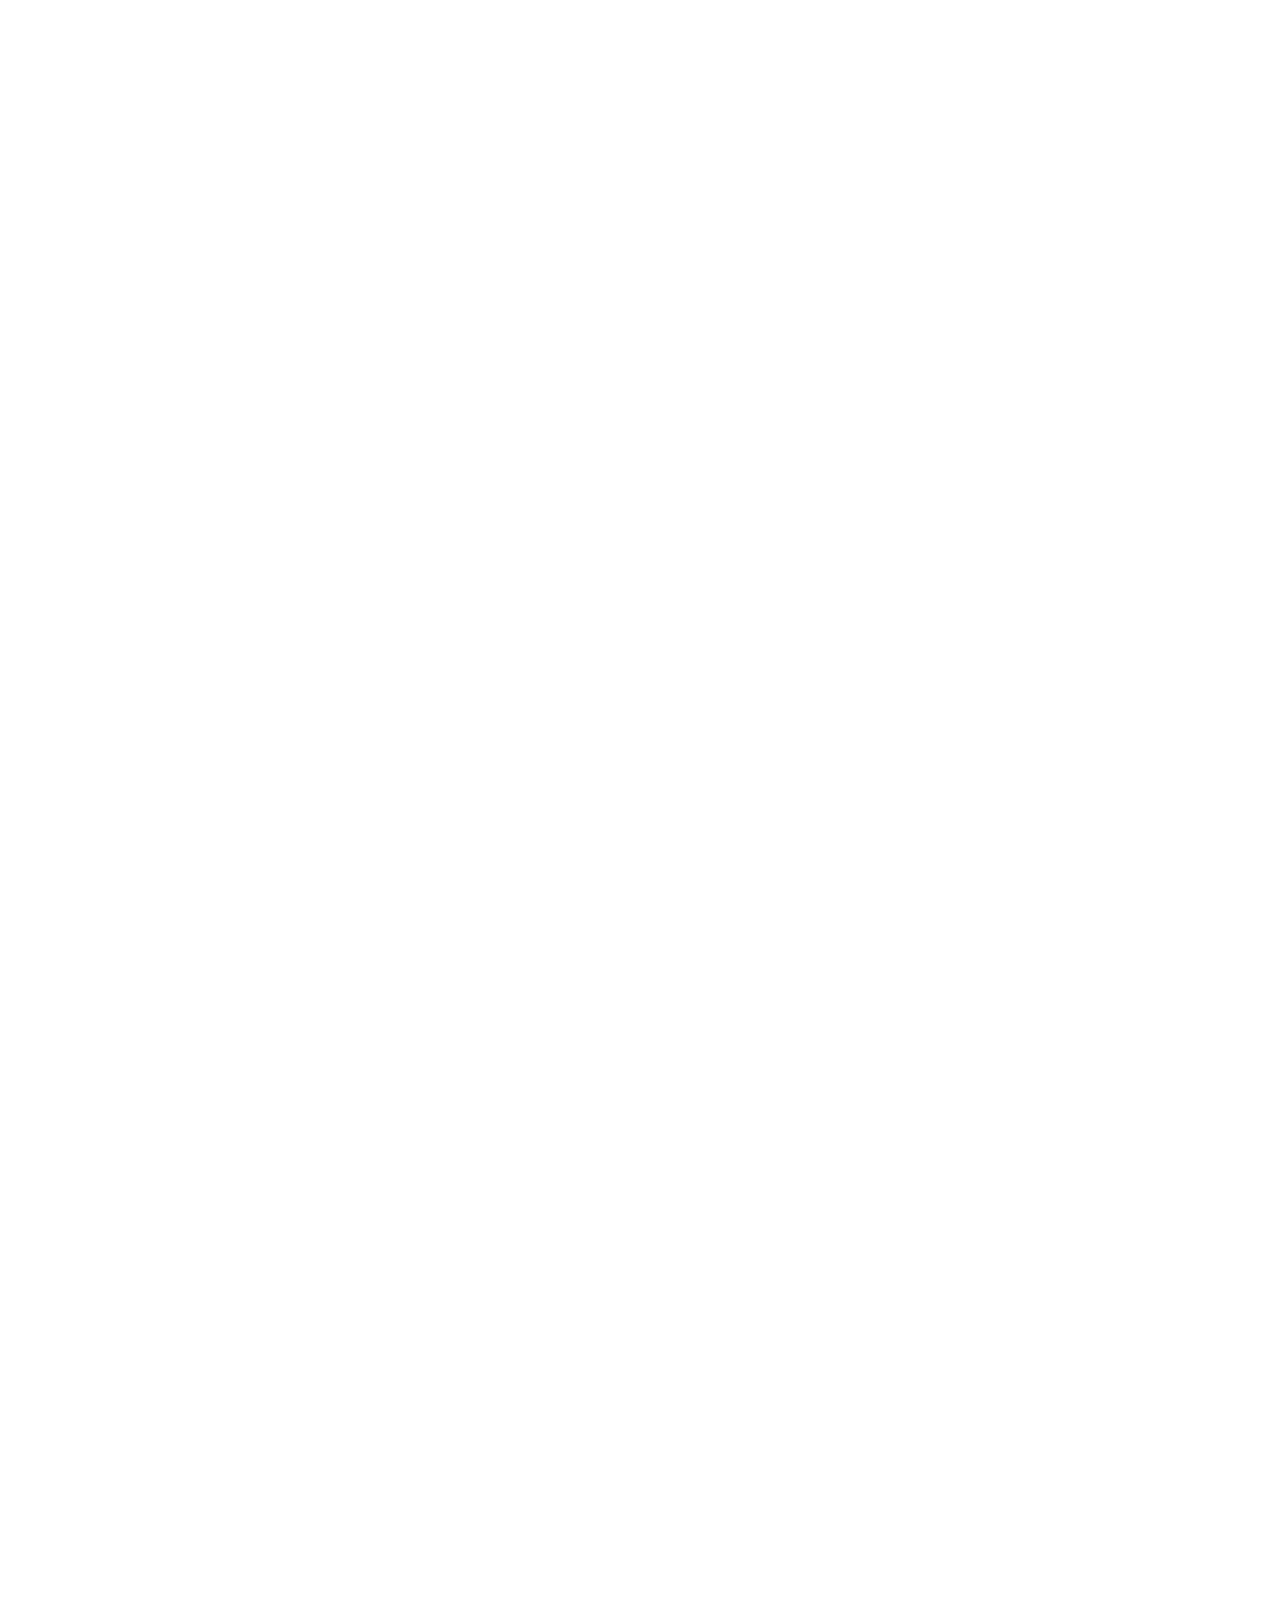
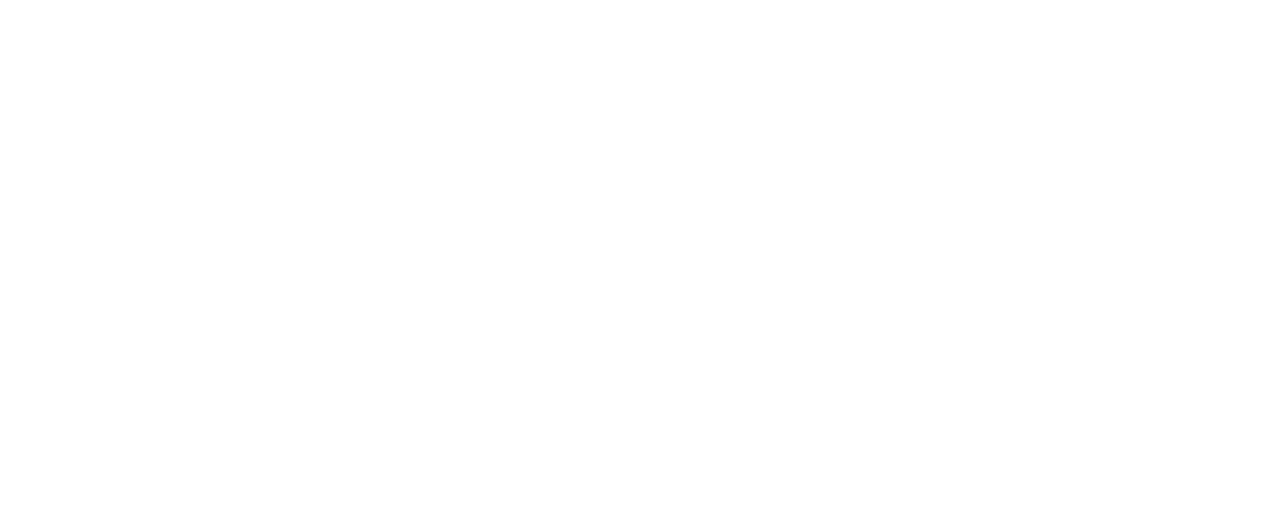
<file: it and accounts.html>
<!DOCTYPE html>
<html lang="en">

<head>
  <meta charset="UTF-8">
  <meta name="viewport" content="width=device-width, initial-scale=1.0">
  <title>Skill Power</title>
  <link rel="icon" href="images/logo.png">
  <link rel="preconnect" href="https://fonts.googleapis.com">
  <link rel="preconnect" href="https://fonts.gstatic.com" crossorigin>
  <link href="https://fonts.googleapis.com/css2?family=Poppins:wght@400;500;600&display=swap" rel="stylesheet">

  <link rel="stylesheet" href="https://cdn.jsdelivr.net/npm/bootstrap@5.3.3/dist/css/bootstrap.min.css">
  <link rel="stylesheet" href="CSS/style.css">
  <!--bootstrap icon-->
  <link rel="stylesheet" href="https://cdn.jsdelivr.net/npm/bootstrap-icons@1.11.3/font/bootstrap-icons.min.css">
</head>

<body>
  <header>
    <nav class="navbar navbar-expand-lg bg-body-tertiary py-3 text-uppercase">
      <div class="container-fluid">
        <a class="navbar-brand" href="#">
          <img src="./images/logo.png" alt="logo" class="logo" />
          <img src="./images/companyname.png" alt="comname" class="comname" />
        </a>
        <button class="navbar-toggler" type="button" data-bs-toggle="collapse" data-bs-target="#navbarSupportedContent"
          aria-controls="navbarSupportedContent" aria-expanded="false" aria-label="Toggle navigation">
          <span class="navbar-toggler-icon"></span>
        </button>
        <div class="collapse navbar-collapse" id="navbarSupportedContent">
          <ul class="navbar-nav ms-auto mb-2 mb-lg-0 gap-4">
            <li class="nav-item">
              <a class="nav-link active" aria-current="page" href="index.html">Home</a>
            </li>
            <li class="nav-item">
              <a class="nav-link" href="about.html">About</a>
            </li>
            <li class="nav-item dropdown">
              <a class="nav-link dropdown-toggle" href="#" role="button" data-bs-toggle="dropdown"
                aria-expanded="false">
                Services
              </a>
              <ul class="dropdown-menu">
                <li><a class="dropdown-item" href="it and accounts.html">IT and Accounts</a></li>
                <li><a class="dropdown-item" href="building.html">Building Maintenance</a></li>
              </ul>
            </li>
            <li class="nav-item">
              <a class="nav-link active" aria-current="page" href="contact.html">Contact</a>
            </li>
          </ul>
        </div>
      </div>
    </nav>
  </header>
  <section class="banner-2 text-center text-uppercase ">
    <div class="container">
      <div class="row">
        <div class="col-md-12">
          <h1>IT and Accounts</h1>
        </div>
      </div>
    </div>
  </section>
  <section class="py-5">
    <div class="container">
      <div class="row align-items-center">
        <div class="col-md-6">
          <h4 class="pb-3">Office Accounts Works</h4>
          <p class="pb-3">Detailed record of all the money that a business or a person recieves and spends</p>
        </div>
        <div class="col-md-6 text-center">
          <img src="./images/financial-career.jpg" alt="accounts" class="img-fluid">
        </div>
      </div>
      <div class="row align-items-center py-5">
        <div class="col-md-6 text-center">
          <img src="./images/desktop-laptop-service.jpg" alt="laptop service" class="img-fluid">
        </div>
        <div class="col-md-6">
          <h4 class="pb-3">Computer,Laptop Services</h4>
          <p class="pb-3">A laptop is a portable computer that can be easily carried around.It's a device designed for
            personal use and can perform various functions such as browsing the internet, creating documents, playing
            games, etc.Laptops are generally smaller in size than desktop computers and are battery powered.</p>
        </div>
      </div>
      <div class="row align-items-center">
        <div class="col-md-6">
          <h4 class="pb-3">Antivirus</h4>
          <p class="pb-3">Antivirus product is a program designed to detect and remove viruses and other kinds of
            malicious software from your computer or laptop.</p>
        </div>
        <div class="col-md-6 text-center">
          <img src="./images/antivirus.png" alt="antivirus" class="img-fluid">
        </div>
      </div>
      <div class="row align-items-center py-5">
        <div class="col-md-6 text-center">
          <img src="./images/barcode-printer-services.jpg" alt="Printer service" class="img-fluid">
        </div>
        <div class="col-md-6">
          <h4 class="pb-3">Printer Repair</h4>
          <p class="pb-3">Maintenance and repair of printers, copiers, and other imaging devices. They diagnose and
            troubleshoot issues, install, and configure printers update drivers, provide technical support to end-users,
            and keep track of inventory and maintenance schedules.</p>
        </div>
      </div>
      <div class="row align-items-center">
        <div class="col-md-6">
          <h4 class="pb-3">Network & Cabling</h4>
          <p class="pb-3">Network cable installation involves setting up the physical infrastructure necessary for data
            transmission in networking environtments.</p>
        </div>
        <div class="col-md-6 text-center">
          <img src="./images/NetworkCabling.jpg" alt="NetworkCabling" class="img-fluid">
        </div>
      </div>
      <div class="row align-items-center py-5">
        <div class="col-md-6 text-center">
          <img src="./images/software-development-life-cycle.png" alt="software Development" class="img-fluid">
        </div>
        <div class="col-md-6">
          <h4 class="pb-3">Software Development</h4>
          <p class="pb-3">A set of computer science activities that are dedicated to the process of creating,
            desingning, deploying and supporting software.</p>
        </div>
      </div>
    </div>
  </section>
  <footer class="pt-5">
    <div class="bg-dark-subtle pt-5 pb-4">
      <div class="container-fluid text-center text-md-left">
        <div class="row text-center text-md-left">
          <div class="col-md-3">
            <img src="images/logo.png" alt="logo" class="logo">
            <img src="images/companyname.png" alt="comname" class="comname">
          </div>
          <div class="col-md-3 pt-3">
            <h4>Nav Links</h4>
            <ul>
              <li><a href="index.html">Home</a></li>
              <li><a href="about.html">About</a></li>
              <li><a href="contact.html">Contact</a></li>
            </ul>
          </div>
          <div class="col-md-3 pt-3">
            <h4>Address</h4>
            <p>
              <i class="bi bi-buildings"></i> Abu Saif Business Center,
              Office No: 04-A, M-Floor,
              Al Kazim Building,
              Near Al Qiyadah Metro Station,
              Abu Hail,
              Dubai-UAE.
            </p>
          </div>
          <div class="col-md-3 pt-3">
            <h4>Contact</h4>
            <p>
              <i class="bi bi-telephone"></i> +971507616040 <br>+971524965461
            </p>
            <p>
              <i class="bi bi-envelope-at"></i> skillpowerfm@gmail.com <br>
              skillpowerts@gmail.com
            </p>
            <p>
              <i></i>www.skillpowers.com
            </p>
          </div>
        </div>
      </div>
    </div>
  </footer>
  <script src="https://cdn.jsdelivr.net/npm/@popperjs/core@2.11.8/dist/umd/popper.min.js"></script>
  <script src="https://cdn.jsdelivr.net/npm/bootstrap@5.3.3/dist/js/bootstrap.min.js"></script>
</body>
</html>
</file>
<file: CSS/style.css>
html,body{
    width: 100%;
    height: 100%;
    margin: 0;
    padding: 0;
    overflow-x: hidden;
}
*{
    font-family: "Poppins", serif;
}
.logo{
    height: 80px;
    width: 80px;
}
.comname{
    height: 70px;
    width: 200px;
}
.banner{
    background: url(../images/contactus.jpg);
    background-size: cover;
    background-repeat: no-repeat;
    padding: 250px;
    color: white;
}
.banner-1{
    background: url(../images/aboutus.jpg);
    background-size:cover;
    background-repeat: no-repeat;
    padding: 250px;
    color: white;
}
.banner-2{
    background: url(../images/finance-account-services.jpg);
    background-size: cover;
    background-repeat: no-repeat;
    padding: 250px;
}
.banner-3{
    background: url(../images/building\ banner.jpg);
    background-size:cover;
    background-repeat: no-repeat;
    padding: 250px;
}
.bg-section .card{
    border-radius: 20px !important;
    padding: 32px !important;
}
.bg-section .card-img-tops{
    border-radius: 20px !important;
}
.bg-section{
    background-color:blueviolet !important;
}
.bg-section h4{
    font-size: 2.25rem !important;
}
.bg-section p{
    font-size: 1.5rem !important;
}
.btn-primary{
    background-color: blueviolet !important;
    border-color: rgb(114, 16, 205) !important;
    width: 100% !important;
    border-radius: 10px !important;
}
.form-control{
    height: 55px !important;
    border-radius: 7px;
    color: #111111;
    background-color: #e5e5e5;
}
a{
    text-decoration: none;
}
li{
    list-style: none;
}
</file>
